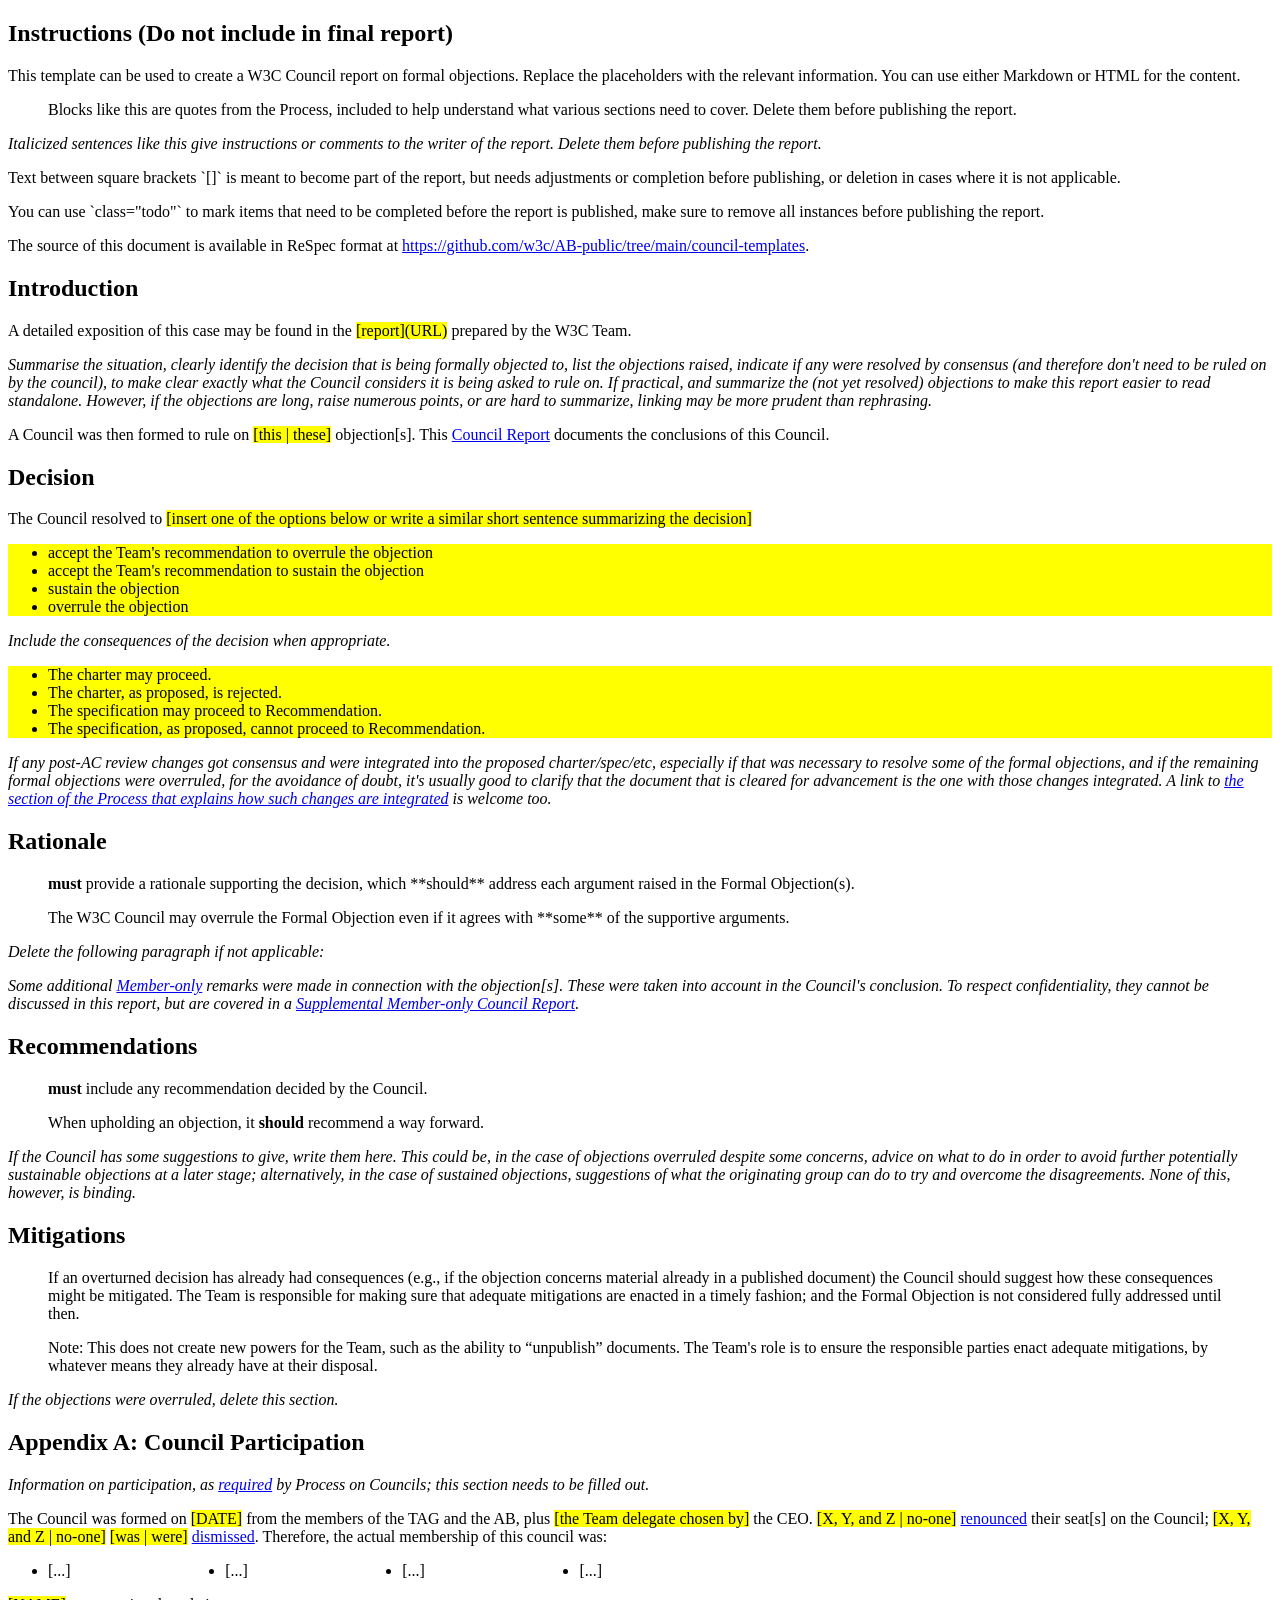
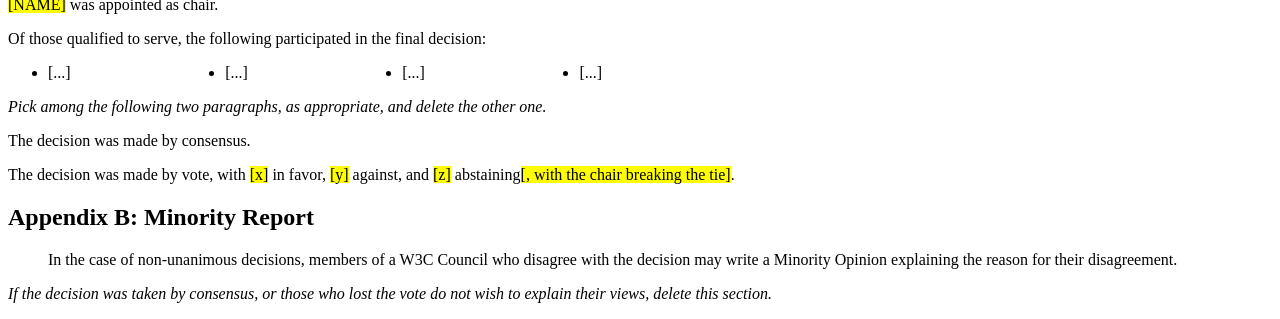
<file: council-templates/council-report-template-respec.html>
<!DOCTYPE html>
<html lang="en">
    <head>
        <meta charset="UTF-8">
        <title>W3C Council Report on the Formal Objection[s] Against [Identify the Decision]</title>
        <script src="https://www.w3.org/Tools/respec/respec-w3c" class="remove" defer></script>
        <script class="remove">
            var respecConfig = {
                specStatus: "COUNCIL-REPORT",
                github: "w3c/council-[repo-name]",
                shortname: "[Short Name]",
                group: "Council",
                noRecTrack: true,
            }
        </script>
        <style>
            .todo { background: yellow; }
            q { font-style: italic; }
            .pack { columns: 10em; }
            .pack li { break-inside: avoid; }
        </style>
    </head>
    <body>
        <section id="instructions">
            <h2>Instructions (Do not include in final report)</h2>

            <p>This template can be used to create a W3C Council report on formal objections. Replace the placeholders with the relevant information. You can use either Markdown or HTML for the content.</p>

            <blockquote>
                Blocks like this are quotes from the Process, included to help understand what various sections need to cover. Delete them before publishing the report.
            </blockquote>

            <p><em>Italicized sentences like this give instructions or comments to the writer of the report. Delete them before publishing the report.</em></p>

            <p>Text between square brackets `[]` is meant to become part of the report, but needs adjustments or completion before publishing, or deletion in cases where it is not applicable.</p>

            <p>You can use `class="todo"` to mark items that need to be completed before the report is published, make sure to remove all instances before publishing the report.</p>

            <p>The source of this document is available in ReSpec format at <a href="https://github.com/w3c/AB-public/tree/main/council-templates">https://github.com/w3c/AB-public/tree/main/council-templates</a>.</p>
        </section>

        <section id="introduction">
            <h2>Introduction</h2>

            <p>A detailed exposition of this case may be found in the <span class="todo">[report](URL)</span> prepared by the W3C Team.</p>

            <p><em>Summarise the situation, clearly identify the decision that is being formally objected to, list the objections raised, indicate if any were resolved by consensus (and therefore don't need to be ruled on by the council), to make clear exactly what the Council considers it is being asked to rule on. If practical, and summarize the (not yet resolved) objections to make this report easier to read standalone. However, if the objections are long, raise numerous points, or are hard to summarize, linking may be more prudent than rephrasing.</em></p>

            <p>A Council was then formed to rule on <span class="todo">[this | these]</span> objection[s]. This <a href="https://w3.org/policies/process/#council-report">Council Report</a> documents the conclusions of this Council.</p>
        </section>

        <section id="decision">
            <h2>Decision</h2>

            <p>The Council resolved to <span class="todo">[insert one of the options below or write a similar short sentence summarizing the decision]</span></p>

            <ul class="todo">
                <li>accept the Team's recommendation to overrule the objection</li>
                <li>accept the Team's recommendation to sustain the objection</li>
                <li>sustain the objection</li>
                <li>overrule the objection</li>
            </ul>

            <p><em>Include the consequences of the decision when appropriate.</em></p>

            <ul class="todo">
                <li>The charter may proceed.</li>
                <li>The charter, as proposed, is rejected.</li>
                <li>The specification may proceed to Recommendation.</li>
                <li>The specification, as proposed, cannot proceed to Recommendation.</li>
            </ul>

            <p><em>If any post-AC review changes got consensus and were integrated into the proposed charter/spec/etc, especially if that was necessary to resolve some of the formal objections, and if the remaining formal objections were overruled, for the avoidance of doubt, it's usually good to clarify that the document that is cleared for advancement is the one with those changes integrated. A link to <a href="https://www.w3.org/policies/process/#ACReviewAfter">the section of the Process that explains how such changes are integrated</a> is welcome too.</em></p>
        </section>

        <section id="rationale">
            <h2>Rationale</h2>

            <blockquote>
                <p><strong>must</strong> provide a rationale supporting the decision, which **should** address each argument raised in the Formal Objection(s).</p>

                <p>The W3C Council may overrule the Formal Objection even if it agrees with **some** of the supportive arguments.</p>
            </blockquote>

            <p><em>Delete the following paragraph if not applicable:</em></p>

            <p><em>Some additional <a href="https://www.w3.org/2021/Process-20211102/#Member-only">Member-only</a> remarks were made in connection with the objection[s]. These were taken into account in the Council's conclusion. To respect confidentiality, they cannot be discussed in this report, but are covered in a <a href="council-supplemental-report-template.html">Supplemental Member-only Council Report</a>.</em></p>
        </section>

        <section id="recommendations">
            <h2>Recommendations</h2>

            <blockquote>
                <p><strong>must</strong> include any recommendation decided by the Council.</p>

                <p>When upholding an objection, it <strong>should</strong> recommend a way forward.</p>
            </blockquote>

            <p><em>If the Council has some suggestions to give, write them here. This could be, in the case of objections overruled despite some concerns, advice on what to do in order to avoid further potentially sustainable objections at a later stage; alternatively, in the case of sustained objections, suggestions of what the originating group can do to try and overcome the disagreements. None of this, however, is binding.</em></p>
        </section>

        <section id="mitigations">
            <h2>Mitigations</h2>

            <blockquote>
                <p>If an overturned decision has already had consequences (e.g., if the objection concerns material already in a published document) the Council should suggest how these consequences might be mitigated. The Team is responsible for making sure that adequate mitigations are enacted in a timely fashion; and the Formal Objection is not considered fully addressed until then.</p>

                <p>Note: This does not create new powers for the Team, such as the ability to “unpublish” documents. The Team's role is to ensure the responsible parties enact adequate mitigations, by whatever means they already have at their disposal.</p>
            </blockquote>

            <p><em>If the objections were overruled, delete this section.</em></p>
        </section>

        <section id="participation" class="appendix">
            <h2>Appendix A: Council Participation</h2>

            <p><em>Information on participation, as <a href="https://www.w3.org/policies/process/#council-decision" required>required</a> by Process on Councils; this section needs to be filled out.</em></p>

            <p>The Council was formed on <span class="todo">[DATE]</span> from the members of the TAG and the AB, plus <span class=todo>[the Team delegate chosen by]</span> the CEO. <span class=todo>[X, Y, and Z | no-one]</span> <a href="https://www.w3.org/policies/process/#renounce">renounced</a> their seat[s] on the Council; <span class=todo>[X, Y, and Z | no-one]</span> <span class=todo>[was | were]</span> <a href="https://www.w3.org/policies/process/#dismissed">dismissed</a>. Therefore, the actual membership of this council was:</p>

            <ul class="pack">
		        <li>[...]</li>
		        <li>[...]</li>
		        <li>[...]</li>
		        <li>[...]</li>
	        </ul>

            <p><span class=todo>[NAME]</span> was appointed as chair.</p>

            <p>Of those qualified to serve, the following participated in the final decision:</p>

            <ul class="pack">
		        <li>[...]</li>
		        <li>[...]</li>
		        <li>[...]</li>
		        <li>[...]</li>
	        </ul>

            <p><em>Pick among the following two paragraphs, as appropriate, and delete the other one.</em></p>

            <p>The decision was made by consensus.</p>

            <p>The decision was made by vote, with <span class=todo>[x]</span> in favor, <span class=todo>[y]</span> against, and <span class=todo>[z]</span> abstaining<span class=todo>[, with the chair breaking the tie]</span>.</p>
        </section>

        <section id="minority" class="appendix">
            <h2>Appendix B: Minority Report</h2>

            <blockquote>
                <p>In the case of non-unanimous decisions, members of a W3C Council who disagree with the decision may write a Minority Opinion explaining the reason for their disagreement.</p>
            </blockquote>

            <p><em>If the decision was taken by consensus, or those who lost the vote do not wish to explain their views, delete this section.</em></p>
        </section>
    </body>
</html>
</file>
